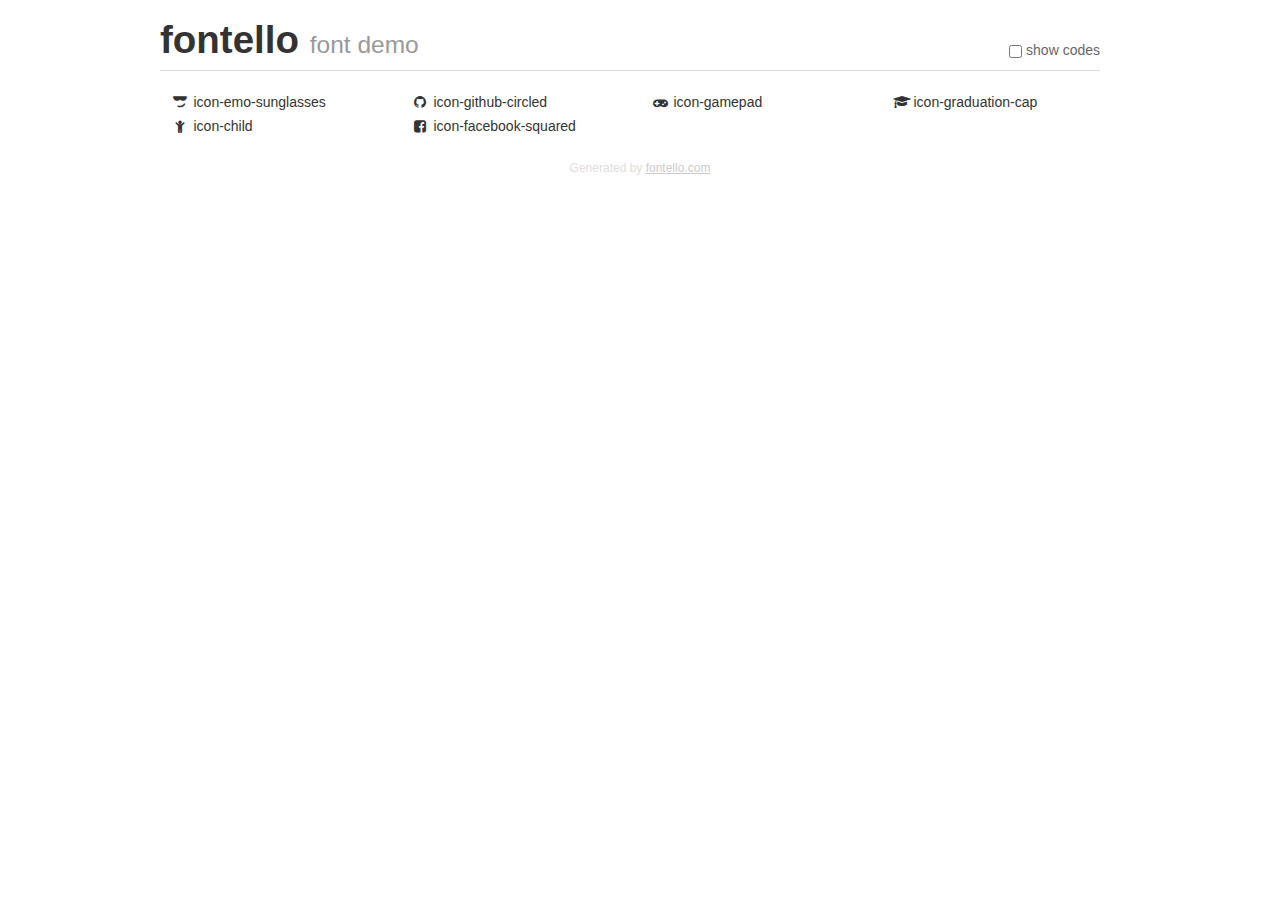
<file: demo.html>
<!DOCTYPE html>
<html>
  <head><!--[if lt IE 9]><script language="javascript" type="text/javascript" src="//html5shim.googlecode.com/svn/trunk/html5.js"></script><![endif]-->
    <meta charset="UTF-8"><style>/*
 * Bootstrap v2.2.1
 *
 * Copyright 2012 Twitter, Inc
 * Licensed under the Apache License v2.0
 * http://www.apache.org/licenses/LICENSE-2.0
 *
 * Designed and built with all the love in the world @twitter by @mdo and @fat.
 */
.clearfix {
  *zoom: 1;
}
.clearfix:before,
.clearfix:after {
  display: table;
  content: "";
  line-height: 0;
}
.clearfix:after {
  clear: both;
}
html {
  font-size: 100%;
  -webkit-text-size-adjust: 100%;
  -ms-text-size-adjust: 100%;
}
a:focus {
  outline: thin dotted #333;
  outline: 5px auto -webkit-focus-ring-color;
  outline-offset: -2px;
}
a:hover,
a:active {
  outline: 0;
}
button,
input,
select,
textarea {
  margin: 0;
  font-size: 100%;
  vertical-align: middle;
}
button,
input {
  *overflow: visible;
  line-height: normal;
}
button::-moz-focus-inner,
input::-moz-focus-inner {
  padding: 0;
  border: 0;
}
body {
  margin: 0;
  font-family: "Helvetica Neue", Helvetica, Arial, sans-serif;
  font-size: 14px;
  line-height: 20px;
  color: #333;
  background-color: #fff;
}
a {
  color: #08c;
  text-decoration: none;
}
a:hover {
  color: #005580;
  text-decoration: underline;
}
.row {
  margin-left: -20px;
  *zoom: 1;
}
.row:before,
.row:after {
  display: table;
  content: "";
  line-height: 0;
}
.row:after {
  clear: both;
}
[class*="span"] {
  float: left;
  min-height: 1px;
  margin-left: 20px;
}
.container,
.navbar-static-top .container,
.navbar-fixed-top .container,
.navbar-fixed-bottom .container {
  width: 940px;
}
.span12 {
  width: 940px;
}
.span11 {
  width: 860px;
}
.span10 {
  width: 780px;
}
.span9 {
  width: 700px;
}
.span8 {
  width: 620px;
}
.span7 {
  width: 540px;
}
.span6 {
  width: 460px;
}
.span5 {
  width: 380px;
}
.span4 {
  width: 300px;
}
.span3 {
  width: 220px;
}
.span2 {
  width: 140px;
}
.span1 {
  width: 60px;
}
[class*="span"].pull-right,
.row-fluid [class*="span"].pull-right {
  float: right;
}
.container {
  margin-right: auto;
  margin-left: auto;
  *zoom: 1;
}
.container:before,
.container:after {
  display: table;
  content: "";
  line-height: 0;
}
.container:after {
  clear: both;
}
p {
  margin: 0 0 10px;
}
.lead {
  margin-bottom: 20px;
  font-size: 21px;
  font-weight: 200;
  line-height: 30px;
}
small {
  font-size: 85%;
}
h1 {
  margin: 10px 0;
  font-family: inherit;
  font-weight: bold;
  line-height: 20px;
  color: inherit;
  text-rendering: optimizelegibility;
}
h1 small {
  font-weight: normal;
  line-height: 1;
  color: #999;
}
h1 {
  line-height: 40px;
}
h1 {
  font-size: 38.5px;
}
h1 small {
  font-size: 24.5px;
}
body {
  margin-top: 90px;
}
.header {
  position: fixed;
  top: 0;
  left: 50%;
  margin-left: -480px;
  background-color: #fff;
  border-bottom: 1px solid #ddd;
  padding-top: 10px;
  z-index: 10;
}
.footer {
  color: #ddd;
  font-size: 12px;
  text-align: center;
  margin-top: 20px;
}
.footer a {
  color: #ccc;
  text-decoration: underline;
}
.the-icons {
  font-size: 14px;
  line-height: 24px;
}
.switch {
  position: absolute;
  right: 0;
  bottom: 10px;
  color: #666;
}
.switch input {
  margin-right: 0.3em;
}
.codesOn .i-name {
  display: none;
}
.codesOn .i-code {
  display: inline;
}
.i-code {
  display: none;
}
@font-face {
      font-family: 'fontello';
      src: url('./font/fontello.eot?24814698');
      src: url('./font/fontello.eot?24814698#iefix') format('embedded-opentype'),
           url('./font/fontello.woff?24814698') format('woff'),
           url('./font/fontello.ttf?24814698') format('truetype'),
           url('./font/fontello.svg?24814698#fontello') format('svg');
      font-weight: normal;
      font-style: normal;
    }
     
     
    .demo-icon
    {
      font-family: "fontello";
      font-style: normal;
      font-weight: normal;
      speak: never;
     
      display: inline-block;
      text-decoration: inherit;
      width: 1em;
      margin-right: .2em;
      text-align: center;
      /* opacity: .8; */
     
      /* For safety - reset parent styles, that can break glyph codes*/
      font-variant: normal;
      text-transform: none;
     
      /* fix buttons height, for twitter bootstrap */
      line-height: 1em;
     
      /* Animation center compensation - margins should be symmetric */
      /* remove if not needed */
      margin-left: .2em;
     
      /* You can be more comfortable with increased icons size */
      /* font-size: 120%; */
     
      /* Font smoothing. That was taken from TWBS */
      -webkit-font-smoothing: antialiased;
      -moz-osx-font-smoothing: grayscale;
     
      /* Uncomment for 3D effect */
      /* text-shadow: 1px 1px 1px rgba(127, 127, 127, 0.3); */
    }
     </style>
    <link rel="stylesheet" href="css/animation.css"><!--[if IE 7]><link rel="stylesheet" href="css/" + font.fontname + "-ie7.css"><![endif]-->
    <script>
      function toggleCodes(on) {
        var obj = document.getElementById('icons');
      
        if (on) {
          obj.className += ' codesOn';
        } else {
          obj.className = obj.className.replace(' codesOn', '');
        }
      }
      
    </script>
  </head>
  <body>
    <div class="container header">
      <h1>fontello <small>font demo</small></h1>
      <label class="switch">
        <input type="checkbox" onclick="toggleCodes(this.checked)">show codes
      </label>
    </div>
    <div class="container" id="icons">
      <div class="row">
        <div class="the-icons span3" title="Code: 0xe809"><i class="demo-icon icon-emo-sunglasses">&#xe809;</i> <span class="i-name">icon-emo-sunglasses</span><span class="i-code">0xe809</span></div>
        <div class="the-icons span3" title="Code: 0xf09b"><i class="demo-icon icon-github-circled">&#xf09b;</i> <span class="i-name">icon-github-circled</span><span class="i-code">0xf09b</span></div>
        <div class="the-icons span3" title="Code: 0xf11b"><i class="demo-icon icon-gamepad">&#xf11b;</i> <span class="i-name">icon-gamepad</span><span class="i-code">0xf11b</span></div>
        <div class="the-icons span3" title="Code: 0xf19d"><i class="demo-icon icon-graduation-cap">&#xf19d;</i> <span class="i-name">icon-graduation-cap</span><span class="i-code">0xf19d</span></div>
      </div>
      <div class="row">
        <div class="the-icons span3" title="Code: 0xf1ae"><i class="demo-icon icon-child">&#xf1ae;</i> <span class="i-name">icon-child</span><span class="i-code">0xf1ae</span></div>
        <div class="the-icons span3" title="Code: 0xf308"><i class="demo-icon icon-facebook-squared">&#xf308;</i> <span class="i-name">icon-facebook-squared</span><span class="i-code">0xf308</span></div>
      </div>
    </div>
    <div class="container footer">Generated by <a href="http://fontello.com">fontello.com</a></div>
  </body>
</html>
</file>
<file: css/animation.css>
/*
   Animation example, for spinners
*/
.animate-spin {
  -moz-animation: spin 2s infinite linear;
  -o-animation: spin 2s infinite linear;
  -webkit-animation: spin 2s infinite linear;
  animation: spin 2s infinite linear;
  display: inline-block;
}
@-moz-keyframes spin {
  0% {
    -moz-transform: rotate(0deg);
    -o-transform: rotate(0deg);
    -webkit-transform: rotate(0deg);
    transform: rotate(0deg);
  }

  100% {
    -moz-transform: rotate(359deg);
    -o-transform: rotate(359deg);
    -webkit-transform: rotate(359deg);
    transform: rotate(359deg);
  }
}
@-webkit-keyframes spin {
  0% {
    -moz-transform: rotate(0deg);
    -o-transform: rotate(0deg);
    -webkit-transform: rotate(0deg);
    transform: rotate(0deg);
  }

  100% {
    -moz-transform: rotate(359deg);
    -o-transform: rotate(359deg);
    -webkit-transform: rotate(359deg);
    transform: rotate(359deg);
  }
}
@-o-keyframes spin {
  0% {
    -moz-transform: rotate(0deg);
    -o-transform: rotate(0deg);
    -webkit-transform: rotate(0deg);
    transform: rotate(0deg);
  }

  100% {
    -moz-transform: rotate(359deg);
    -o-transform: rotate(359deg);
    -webkit-transform: rotate(359deg);
    transform: rotate(359deg);
  }
}
@-ms-keyframes spin {
  0% {
    -moz-transform: rotate(0deg);
    -o-transform: rotate(0deg);
    -webkit-transform: rotate(0deg);
    transform: rotate(0deg);
  }

  100% {
    -moz-transform: rotate(359deg);
    -o-transform: rotate(359deg);
    -webkit-transform: rotate(359deg);
    transform: rotate(359deg);
  }
}
@keyframes spin {
  0% {
    -moz-transform: rotate(0deg);
    -o-transform: rotate(0deg);
    -webkit-transform: rotate(0deg);
    transform: rotate(0deg);
  }

  100% {
    -moz-transform: rotate(359deg);
    -o-transform: rotate(359deg);
    -webkit-transform: rotate(359deg);
    transform: rotate(359deg);
  }
}
</file>
